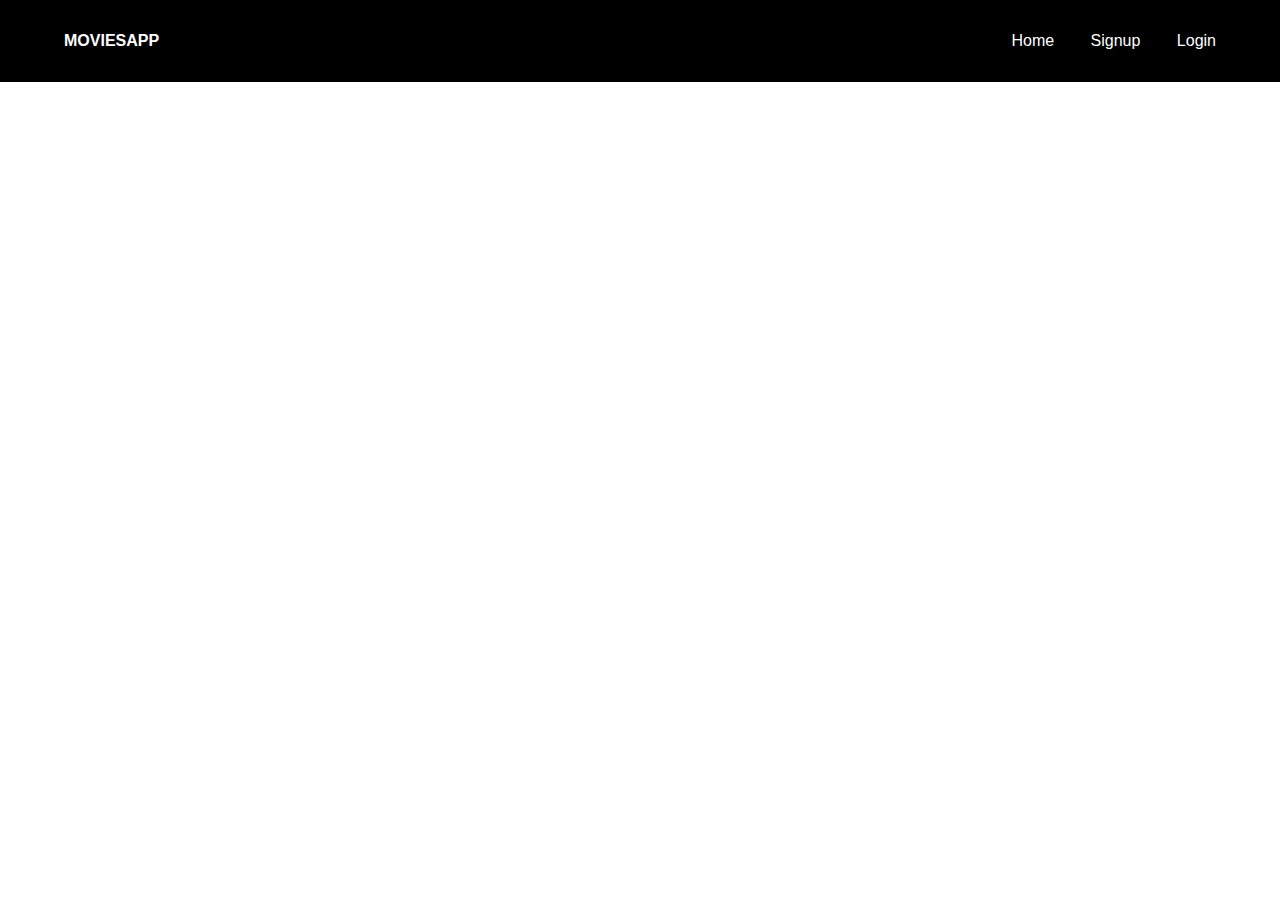
<file: index.html>
<!DOCTYPE html>
<html lang="en">
    <head>
        <meta charset="UTF-8">
        <meta http-equiv="X-UA-Compatible" content="IE=edge">
        <meta name="viewport" content="width=device-width, initial-scale=1.0">
        <title>Home</title>
        <link rel="stylesheet" href="./styles/index.css">
    </head>
    <body>
        <!-- navbar start -->
        <div id="nav">
            <div id="logo">MOVIESAPP</div>
            <div id="navbar">
                <ul>
                    <a href="index.html"><li>Home</li></a>
                    <a href="signup.html"><li>Signup</li></a>
                    <a href="login.html"><li>Login</li></a>
                </ul>
            </div>
        </div>
        <!-- navbar end -->
        
        <div id="slideshow">
            <!--Show Slideshow here-->
        </div>

        <div id="sort-buttons">
            <!--Add sorting here-->
        </div>
        <div id="movies">
            <!--Show list of movies here-->
        </div>
    </body>

</html>
<script src="./scripts/index.js"></script>
</file>
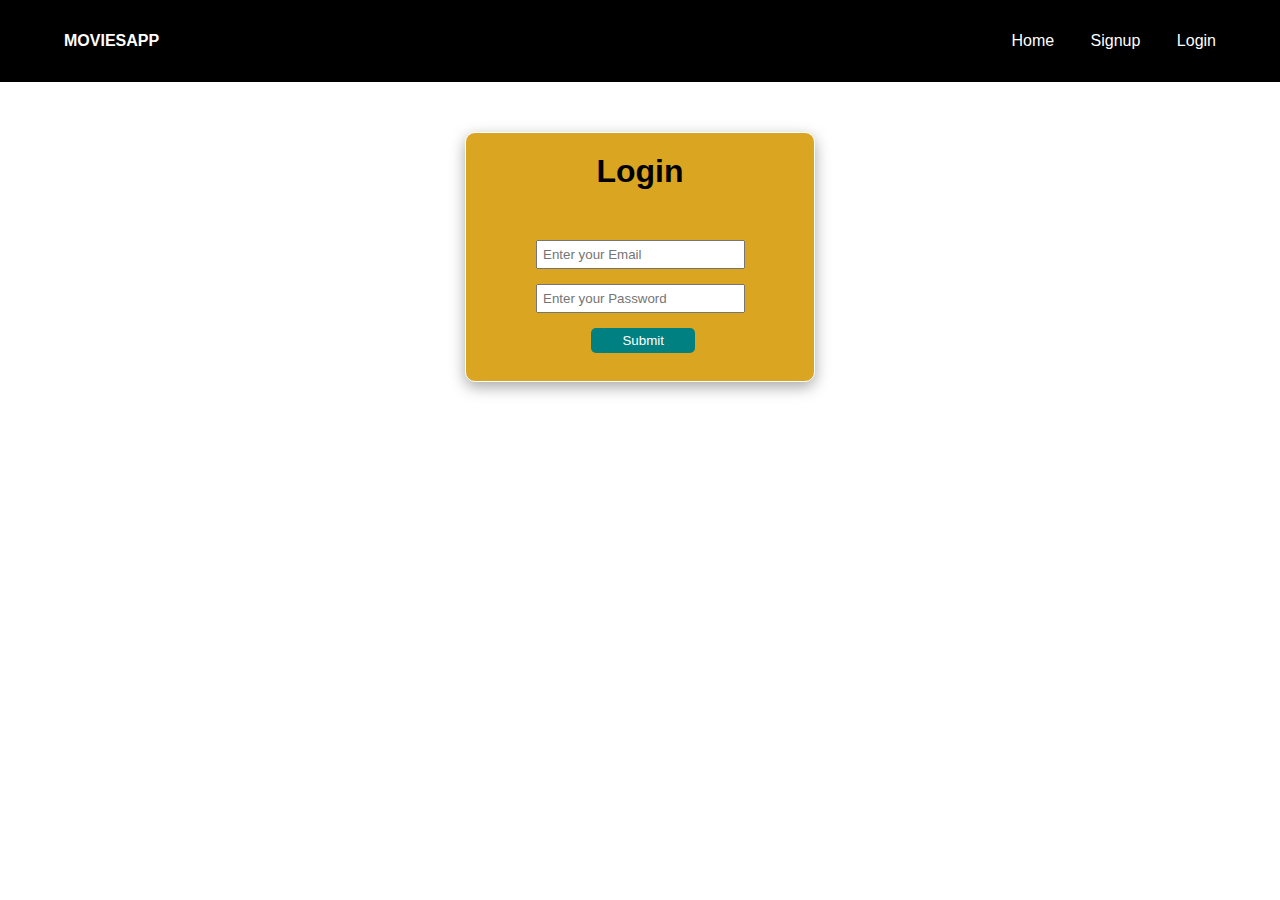
<file: login.html>
<!DOCTYPE html>
<html lang="en">
    <head>
        <meta charset="UTF-8">
        <meta http-equiv="X-UA-Compatible" content="IE=edge">
        <meta name="viewport" content="width=device-width, initial-scale=1.0">
        <title>Login</title>
        <link rel="stylesheet" href="./styles/login.css">
    </head>
    <body>
        <!-- navbar start -->
        <div id="nav">
            <div id="logo">MOVIESAPP</div>
            <div id="navbar">
                <ul>
                    <a href="index.html"><li>Home</li></a>
                    <a href="signup.html"><li>Signup</li></a>
                    <a href="login.html"><li>Login</li></a>
                </ul>
            </div>
        </div>
        <!-- navbar end -->

        <div id="login-form-div">
            <form id="log">
                <!--Write form input elements here-->
                <h1 id="heading">Login</h1>
                <input id="email" type="email" placeholder="Enter your Email" required/>
                <input id="pass" type="password" placeholder="Enter your Password" required/>
                <input id="bttnn" type="submit"/>
            </form>
        </div>
    </body>
</html>
<script src="./scripts/login.js"></script>
</file>
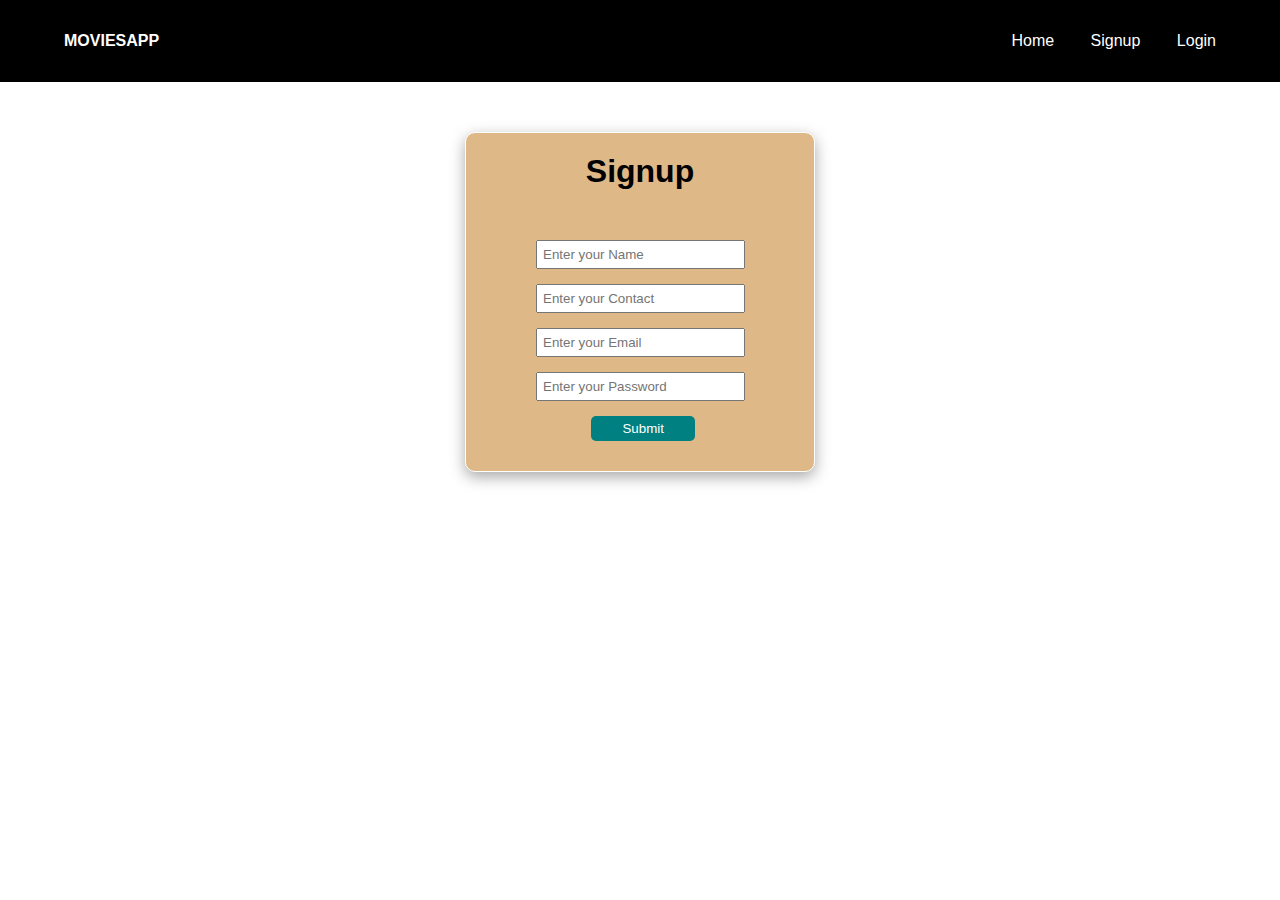
<file: signup.html>
<!DOCTYPE html>
<html lang="en">
    <head>
        <meta charset="UTF-8">
        <meta http-equiv="X-UA-Compatible" content="IE=edge">
        <meta name="viewport" content="width=device-width, initial-scale=1.0">
        <title>Signup</title>
        <link rel="stylesheet" href="./styles/signup.css">
    </head>
    <body>
        <!-- navbar start -->
        <div id="nav">
            <div id="logo">MOVIESAPP</div>
            <div id="navbar">
                <ul>
                    <a href="index.html"><li>Home</li></a>
                    <a href="signup.html"><li>Signup</li></a>
                    <a href="login.html"><li>Login</li></a>
                </ul>
            </div>
        </div>
        <!-- navbar end -->
        
        <div id="signup-form-div">
            <form onsubmit="moviesignup(event)" id="user"> 
                <!--Write form input elements here-->
                <h1 id="heading">Signup</h1>
                <input id="name" type="text" placeholder="Enter your Name" required/>
                <input id="contact" type="number" placeholder="Enter your Contact" required/>
                <input id="email" type="email" placeholder="Enter your Email" required/>
                <input id="pass" type="password" placeholder="Enter your Password" required/>
                <input id="bttn" type="submit"/>
            </form>
        </div>
    </body>
</html>
<script src="./scripts/signup.js"></script>
</file>
<file: styles/index.css>
*{
    margin: 0;
    padding: 0;
    box-sizing: border-box;
    font-family: Arial, Helvetica, sans-serif;
}
body{
    background-image: url("https://images.unsplash.com/photo-1489599849927-2ee91cede3ba?crop=entropy&cs=tinysrgb&fm=jpg&ixlib=rb-1.2.1&q=80&raw_url=true&ixid=MnwxMjA3fDB8MHxwaG90by1wYWdlfHx8fGVufDB8fHx8&auto=format&fit=crop&w=1170");
}
#nav{
    display: flex;
    justify-content: space-between;
    align-items: center;
    padding: 2rem; /* 1rem == 16px */
    background-color: black;
    color: white;
}
#logo{
    margin-left: 2rem;
    font-weight: bold;
}
#nav li{
    display: inline-block;
    margin-right: 2rem;
}
a{
    color: white;
}
#slideshow>img{
    border-radius: 20px;
    margin: auto;
    /* margin-top: 60px; */
    display: flex;
    align-items: center;
    width: 85%;
    height: 400px;
}
</file>
<file: styles/login.css>
*{
    margin: 0;
    padding: 0;
    box-sizing: border-box;
    font-family: Arial, Helvetica, sans-serif;
}
body{
    background-image: url("https://images.unsplash.com/photo-1514306191717-452ec28c7814?crop=entropy&cs=tinysrgb&fm=jpg&ixlib=rb-1.2.1&q=80&raw_url=true&ixid=MnwxMjA3fDB8MHxwaG90by1wYWdlfHx8fGVufDB8fHx8&auto=format&fit=crop&w=1169");
}
#nav{
    display: flex;
    justify-content: space-between;
    align-items: center;
    padding: 2rem; /* 1rem == 16px */
    background-color: black;
    color: white;
}
#logo{
    margin-left: 2rem;
    font-weight: bold;
}
#nav li{
    display: inline-block;
    margin-right: 2rem;
}
a{
    color: white;
}
#login-form-div{
    border: 1px solid white;
    background-color: goldenrod;
    height: 250px;
    width: 350px;
    margin: auto;
    margin-top: 50px;
    border-radius: 10px 10px 10px 10px;
    box-shadow: rgba(0, 0, 0, 0.35) 0px 5px 15px;
}
#heading{
    text-align: center;
    margin-top: 20px;
}
#email{
    width: 60%;
    margin-left: 70px;
    margin-top: 50px;
    padding: 5px;
}
#pass{
    width: 60%;
    margin-left: 70px;
    margin-top: 15px;
    padding: 5px;
}
#bttnn{
    width: 30%;
    margin-left: 125px;
    margin-top: 15px;
    background-color: teal;
    color: white;
    border: none;
    padding: 5px;
    border-radius: 5px 5px 5px 5px;
}
</file>
<file: styles/signup.css>
*{
    margin: 0;
    padding: 0;
    box-sizing: border-box;
    font-family: Arial, Helvetica, sans-serif;
  }
body{ 
    background-image: url('https://images.unsplash.com/photo-1574267432553-4b4628081c31?crop=entropy&cs=tinysrgb&fm=jpg&ixlib=rb-1.2.1&q=80&raw_url=true&ixid=MnwxMjA3fDB8MHxwaG90by1wYWdlfHx8fGVufDB8fHx8&auto=format&fit=crop&w=1331');
}
#nav{
    display: flex;
    justify-content: space-between;
    align-items: center;
    padding: 2rem; /* 1rem == 16px */
    background-color: black;
    color: white;
}
#logo{
    margin-left: 2rem;
    font-weight: bold;
}
#nav li{
    display: inline-block;
    margin-right: 2rem;
}
a{
    color: white;
}
#signup-form-div{
    border: 1px solid white;
    height: 340px;
    background-color: burlywood;
    width: 350px;
    margin: auto;
    margin-top: 50px;
    border-radius: 10px 10px 10px 10px;
    box-shadow: rgba(0, 0, 0, 0.35) 0px 5px 15px;
}
#heading{
    text-align: center;
    margin-top: 20px;
}
#name{
    width: 60%;
    margin-left: 70px;
    margin-top: 50px;
    padding: 5px;
}
#contact{
    width: 60%;
    margin-left: 70px;
    margin-top: 15px;
    padding: 5px;
}
#email{
    width: 60%;
    margin-left: 70px;
    margin-top: 15px;
    padding: 5px;
}
#pass{
    width: 60%;
    margin-left: 70px;
    margin-top: 15px;
    padding: 5px;
}
#bttn{
    width: 30%;
    margin-left: 125px;
    margin-top: 15px;
    background-color: teal;
    color: white;
    border: none;
    padding: 5px;
    border-radius: 5px 5px 5px 5px;
}
</file>
